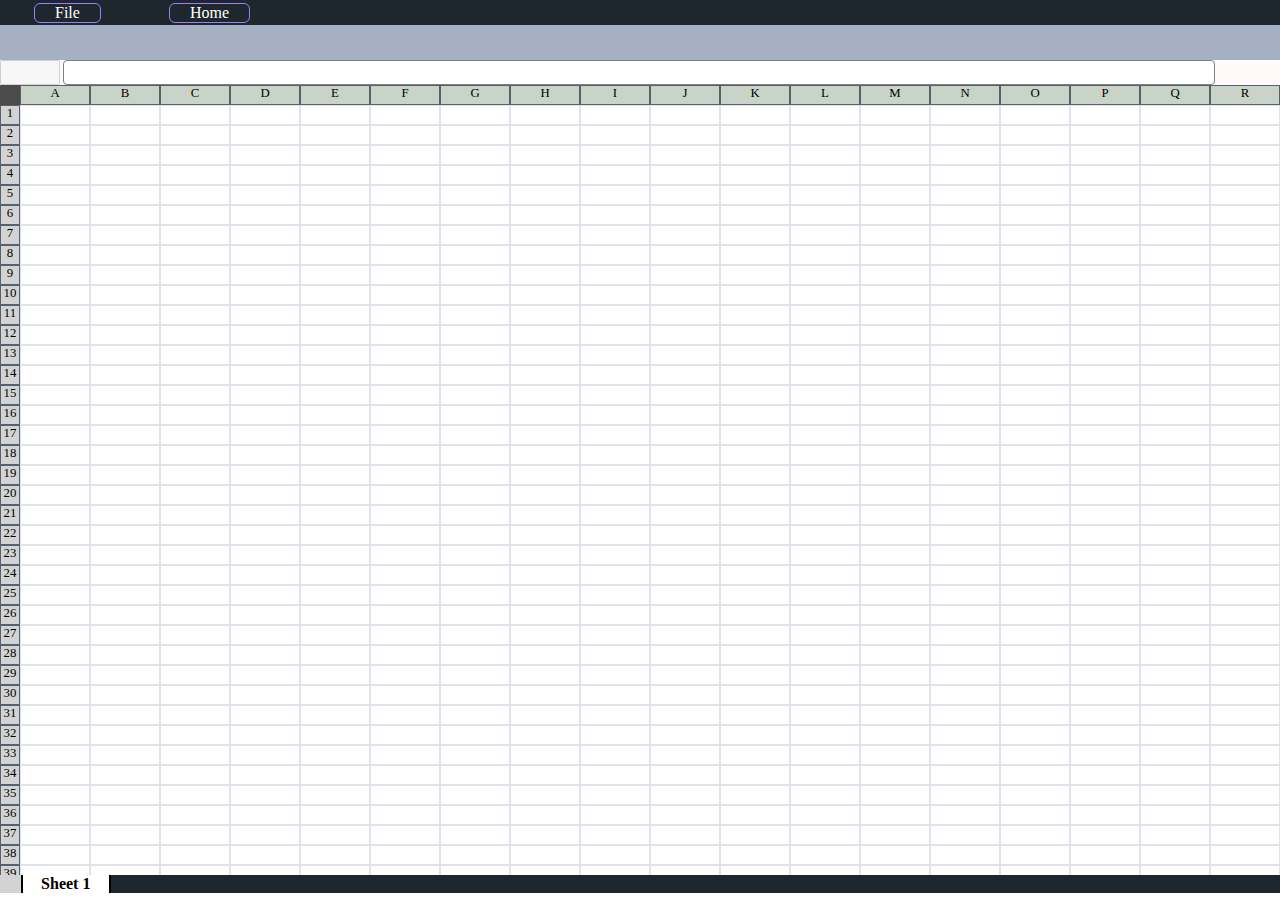
<file: index.html>
<!DOCTYPE html>
<html lang="en">

<head>
    <meta charset="UTF-8">
    <meta http-equiv="X-UA-Compatible" content="IE=edge">
    <meta name="viewport" content="width=device-width, initial-scale=1.0">
    <link rel="stylesheet" href="style.css">
    <link rel="stylesheet" href="https://cdnjs.cloudflare.com/ajax/libs/font-awesome/5.15.3/css/all.min.css"
        integrity="sha512-iBBXm8fW90+nuLcSKlbmrPcLa0OT92xO1BIsZ+ywDWZCvqsWgccV3gFoRBv0z+8dLJgyAHIhR35VZc2oM/gI1w=="
        crossorigin="anonymous" />
    <title>Excel Clone</title>
</head>

<body>

    <div class="menu">
        <div class="fxn file">
            <i class="fas fa-folder-open"></i>
            File
        </div>
        <div class="fxn home">
            <i class="fas fa-home"></i>
            Home
        </div>
    </div>
    
    <div class="menu-options"></div>
    <!-- <div class="fontstyle">
        <div class="bold"><i class="fas fa-bold"></i></div>
        <div class="italic"><i class="fas fa-italic"></i></div>
        <div class="underline"><i class="fas fa-underline"></i></div>
    </div> -->
    <div class="calculations">
        <input type="text" id="address" disabled>
        <input type="text" id="formula">
    </div>
    <div class="cell-content"></div>
    <div class="sheets">
        <div class="add-sheet">
            <i class="fas fa-plus"></i>
        </div>
        <div class="sheet-list">
            <div class="sheet active-class" sid='0'>Sheet 1</div>
        </div>
    </div>
    <script src="sheet.js"></script>
    <script src="util.js"></script>
    <script src="init.js"></script>
    <script src="script.js"></script>

</body>

</html>
</file>
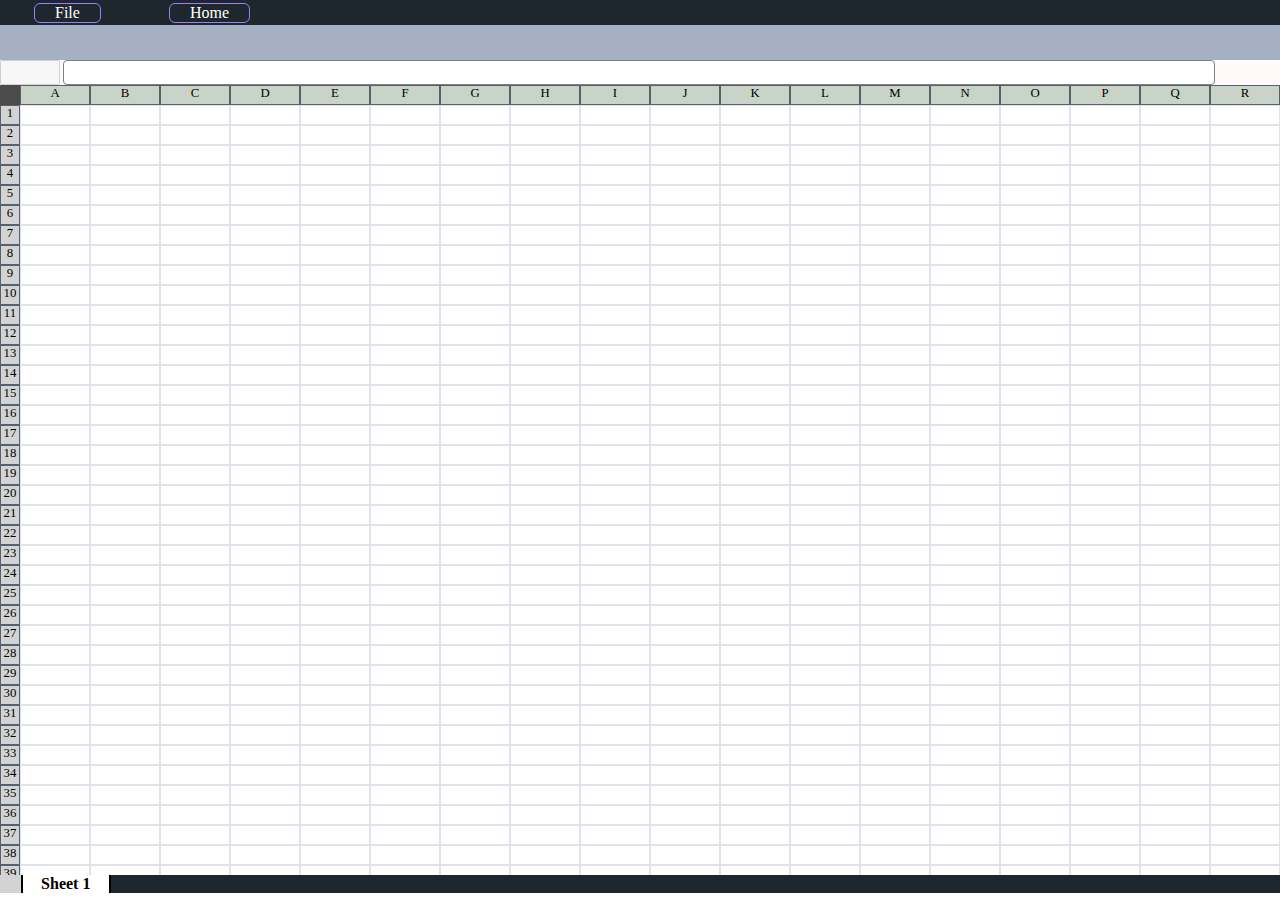
<file: excel.html>
<!DOCTYPE html>
<html lang="en">

<head>
    <meta charset="UTF-8">
    <meta http-equiv="X-UA-Compatible" content="IE=edge">
    <meta name="viewport" content="width=device-width, initial-scale=1.0">
    <link rel="stylesheet" href="style.css">
    <link rel="stylesheet" href="https://cdnjs.cloudflare.com/ajax/libs/font-awesome/5.15.3/css/all.min.css"
        integrity="sha512-iBBXm8fW90+nuLcSKlbmrPcLa0OT92xO1BIsZ+ywDWZCvqsWgccV3gFoRBv0z+8dLJgyAHIhR35VZc2oM/gI1w=="
        crossorigin="anonymous" />
    <title>Excel Clone</title>
</head>

<body>

    <div class="menu">
        <div class="fxn file">
            <i class="fas fa-folder-open"></i>
            File
        </div>
        <div class="fxn home">
            <i class="fas fa-home"></i>
            Home
        </div>
    </div>
    
    <div class="menu-options"></div>
    <!-- <div class="fontstyle">
        <div class="bold"><i class="fas fa-bold"></i></div>
        <div class="italic"><i class="fas fa-italic"></i></div>
        <div class="underline"><i class="fas fa-underline"></i></div>
    </div> -->
    <div class="calculations">
        <input type="text" id="address" disabled>
        <input type="text" id="formula">
    </div>
    <div class="cell-content"></div>
    <div class="sheets">
        <div class="add-sheet">
            <i class="fas fa-plus"></i>
        </div>
        <div class="sheet-list">
            <div class="sheet active-class" sid='0'>Sheet 1</div>
        </div>
    </div>
    <script src="sheet.js"></script>
    <script src="util.js"></script>
    <script src="init.js"></script>
    <script src="script.js"></script>

</body>

</html>
</file>
<file: style.css>
* {
    box-sizing: border-box;
    margin: 0;
    padding: 0;
}

.menu {
    background: #1e272e;
    height: 25px;
    display: flex;
    justify-content: left;
    align-items: center;
}

.fxn {
    padding-left: 20px;
    color: white;
    border: -2.9px solid;
    border: 0.1px solid #9980FA;
    height: -3px;
    padding-right: 20px;
    margin-right: 34px;
    margin-left: 34px;
    border-radius: 6px;
    cursor: pointer;
}

.menu-options {
    height: 35px;
    background: #a5b1c2;
}
.fontstyle{
    
}
.bold{

}
.italic{

}
.underline{

}

.calculations {
    height: 25px;
    background: snow;
    display: flex;
    justify-content: left;
    align-content: space-between;
}

.cell-content {
    overflow: auto;
    min-height: calc(100vh - 110px);
    position: relative;
    font-size: 0.8rem;
}

.cells {
    position: absolute;
    top: 20px;
    left: 20px;
    /* if you want ki a-z screen to fit into the screen => no need to set default width */
    /* min-width: calc(100vw - 20px);  */
    min-height: calc(100vh - 100px);
}

.row {
    display: flex;
    /* width: 100%; */
}

.cell {
    border: solid 0.5px #dfe4ea;
    min-height: 20px;
    /* width: calc(calc(100vw - 40px) / 26); */
    text-align: center;
    outline: none;
    min-width: 70px;
    background-color: white;
    word-break: break-all;
}

.click-border {
    border: solid 0.5px #acadad;
    background: #ebeef0;
}

.top-right-cell {
    height: 20px;
    width: 20px;
    background: #4b4b4b;
    z-index: 3;
    position: absolute;
}

.top-row {
    display: flex;
    z-index: 2;
    position: absolute;
    left: 20px;
    background: #CAD3C8;
    /* min-width: calc(100vw - 20px); */
}

.top-row-cell {
    min-height: 20px;
    border: 0.5px #57606f solid;
    text-align: center;
    /* min-width: calc(calc(100vw - 40px)/ 26); */
    min-width: 70px;
}

.left-col {
    position: absolute;
    top: 20px;
    width: 20px;
    z-index: 2;
    background: lightgray;
}

.left-col-cell {
    border: 0.5px solid #57606f;
    width: 20px;
    height: 20px;
    text-align: center;
}

#address {
    text-align: center;
    width: 60px;
    font-family: sans-serif;
    font-weight: bold;
}

#formula {
    padding-left: 10px;
    outline: none;
    margin-left: 3px;
    width: 90%;
    background: white;
    border: 0.2px solid gray;
    border-radius: 4px;
}

.sheets {
    display: flex;
    background:#1e272e;
}

.add-sheet {
    width: 23px;
    border-right: 2px solid black;
    display: flex;
    align-items: center;
    justify-content: center;
    background: lightgray;
    cursor: pointer;
}


.sheet-list {
    display: flex;
    height: 100%;
    width: 76%;
}

.sheet {
    width: 9%;
    height: 100%;
    display: flex;
    align-items: center;
    justify-content: center;
    background: darkgrey;
    border-right: 2px solid black;
    cursor: pointer;
}

.active-class {
    font-weight: bold;
    background: white;
}
</file>
